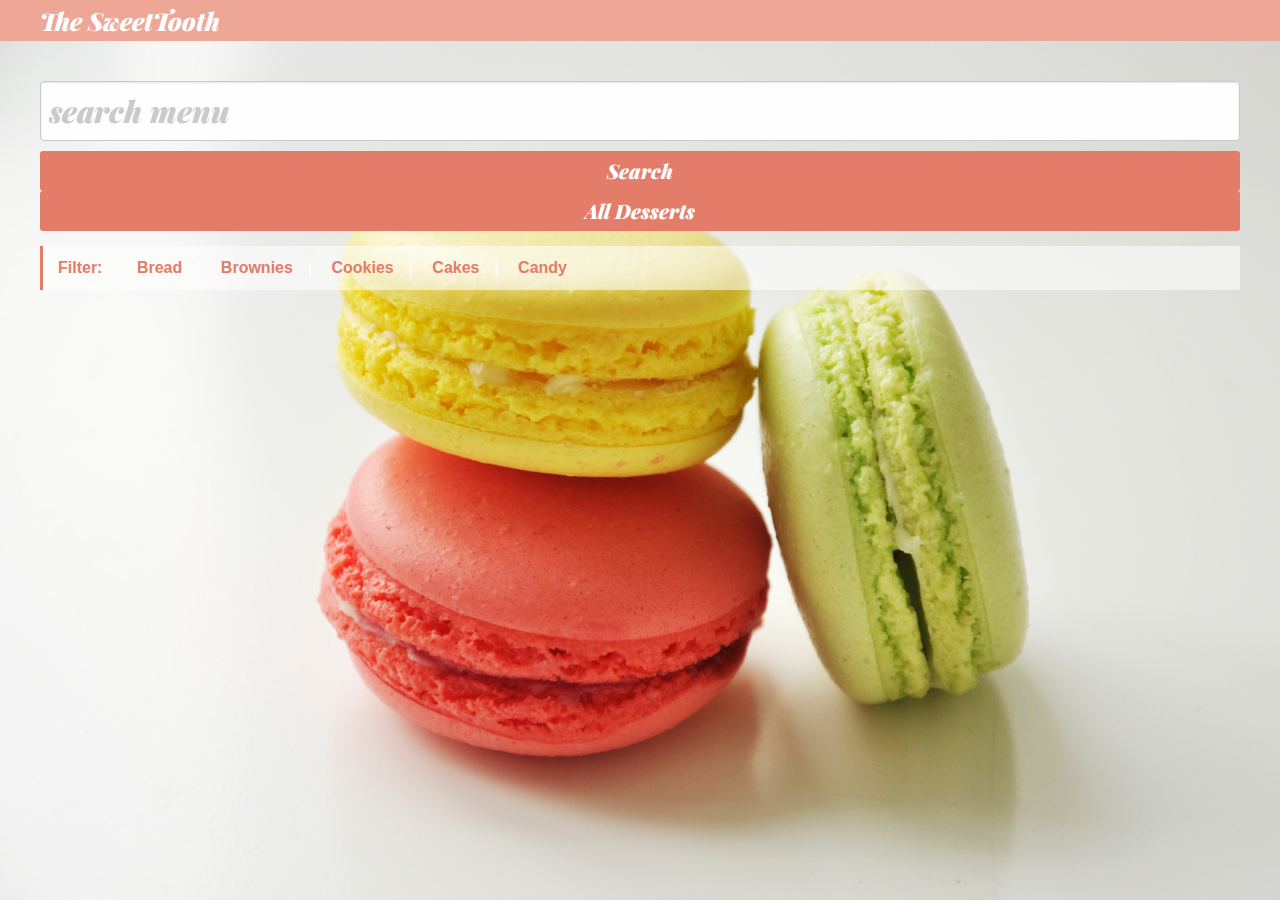
<file: src/index.html>
<html ng-app="app">
<head>
    <title>Menu</title>
    <link rel="stylesheet" type="text/css" href="assets/foundations/css/foundation.css">
    <link rel="stylesheet" type="text/css" href="assets/sass/css/styles.css">
    <!--<link rel="stylesheet" type="text/css" href="assets/foundations/foundation-icons/foundation-icons.css">-->
    <!--<link rel="stylesheet" type="text/css" href="assets/sass/stylesheets/style.css">-->

    <link rel="stylesheet" type="text/css" href="assets/css/animate.css">
    <link href='https://fonts.googleapis.com/css?family=Playfair+Display:400,700,900italic' rel='stylesheet' type='text/css'>
    <link href='https://fonts.googleapis.com/css?family=Open+Sans:400,400italic,600,600italic,700,700italic,800,800italic,300italic,300' rel='stylesheet' type='text/css'>
</head>
<body>
<div>
    <div class="top-bar" >
        <div class="row">
            <ul class="dropdown menu">
                <li class="menu-text">The SweetTooth</li>
            </ul>
        </div>
    </div>
</div>
<div ui-view></div>

<script src="assets/foundations/js/vendor/jquery.js"></script>
<script src="assets/foundations/js/vendor/foundation.min.js"></script>

<script src="assets/angular/angular.js"></script>
<!--<script src="assets/angular/angular.min.js"></script>-->
<script src="assets/angular/ui-router.js"></script>
<script src="assets/js/app.js"></script>
<script src="controllers/home-controller.js"></script>
<!--<script src="services/contactServices.js"></script>-->
</body>
</html>
</file>
<file: src/assets/sass/css/styles.css>
p {
  font-size: 12px; }

.top-bar, .top-bar ul {
  background-color: #eea697; }

.noCursor {
  cursor: default !important; }

.menu-text {
  font-family: 'Playfair Display', serif;
  font-weight: 900;
  font-style: italic;
  color: #fff;
  padding: 0;
  font-size: 25px; }

body {
  background: url("../../img/bg.jpg") no-repeat fixed;
  background-size: cover; }

.categoryBar {
  color: #fff;
  display: block;
  margin: 15px 0;
  padding: 10px 0;
  background-color: rgba(255, 255, 255, 0.55);
  border-left: 3px solid #e37d69; }
  .categoryBar span {
    cursor: pointer;
    padding: 0 15px;
    color: #e37d69;
    font-weight: 600; }

.centerText {
  text-align: center;
  padding: 5px 0; }

.homeContainer {
  margin-top: 30px; }
  .homeContainer .queryBtn {
    width: 100%;
    margin-bottom: 15px; }
  .homeContainer input {
    height: 60px;
    margin: 10px 0;
    font-size: 30px;
    border-radius: 4px;
    font-family: 'Playfair Display', serif;
    font-weight: 900;
    font-style: italic; }
  .homeContainer .form-group {
    display: inline-block; }
    .homeContainer .form-group label {
      display: inline-block;
      margin-right: 15px;
      font-weight: 600;
      color: #858585; }
    .homeContainer .form-group input {
      display: inline-block;
      height: 12px;
      margin: 0; }
  .homeContainer button {
    font-family: 'Playfair Display', serif;
    font-weight: 900;
    font-size: 20px;
    font-style: italic;
    width: 100%;
    background-color: #e37d69;
    color: #fff;
    padding: 10px 20px;
    border-radius: 3px; }
  .homeContainer .results {
    margin-top: 35px;
    background-color: rgba(255, 255, 255, 0.4); }
    .homeContainer .results .resultsItem {
      margin-top: 30px;
      min-height: 350px; }
      .homeContainer .results .resultsItem img {
        width: 100%; }
      .homeContainer .results .resultsItem .content {
        padding: 10px;
        background-color: #fff; }
      .homeContainer .results .resultsItem h5 {
        background-color: #e37d69;
        padding: 15px;
        color: #fff;
        margin: 0;
        font-size: 14px;
        -webkit-border-top-left-radius: 3px;
        -webkit-border-top-right-radius: 3px;
        -moz-border-radius-topleft: 3px;
        -moz-border-radius-topright: 3px;
        border-top-left-radius: 3px;
        border-top-right-radius: 3px; }
</file>
